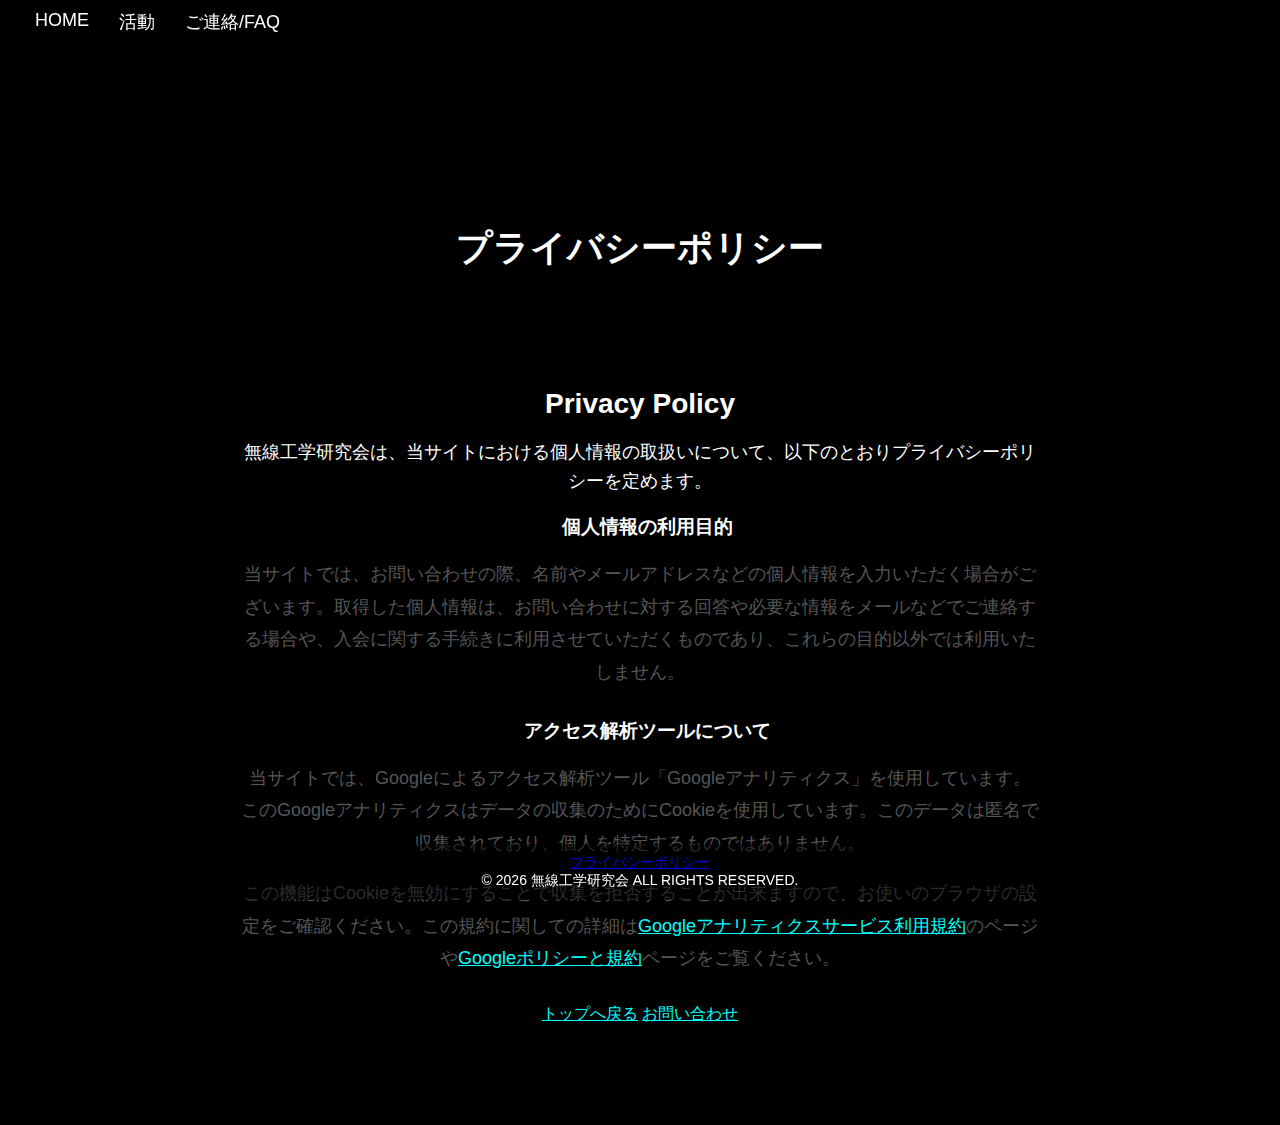
<file: privacy.html>
<!DOCTYPE html>
<html lang="ja">
<head>
    <meta charset="UTF-8">
    <meta name="viewport" content="width=device-width, initial-scale=1.0">
    <title>プライバシーポリシー - 無線工学研究会</title>
    <link rel="stylesheet" href="style.css">
    <link href="https://fonts.googleapis.com/css2?family=Noto+Sans+JP:wght@400;700;900&display=swap" rel="stylesheet">
    <link href="https://fonts.googleapis.com/css2?family=Klee+One:wght@600&display=swap" rel="stylesheet">
    <link rel="icon" href="images/favicon.ico">

    <!-- Google Analytics -->
    <script src="analytics.js"></script>
    
    <style>
        .policy-section {
            margin-top: 40px;
        }
        .policy-item {
            margin-bottom: 30px;
        }
        .policy-item h3 {
            font-weight: 900;
            color: var(--dark-blue);
            margin-bottom: 15px;
            border-left: 4px solid var(--dark-blue);
            padding-left: 15px;
        }
        .policy-item p {
            font-weight: 400;
            color: #555;
            line-height: 1.8;
            margin-bottom: 10px;
        }
        .external-link {
            color: var(--accent-red);
            text-decoration: none;
        }
        .external-link:hover {
            text-decoration: underline;
        }
    </style>
</head>
<body>
    <div id="nav-container"></div>

    <div class="content">
        <header style="background: var(--dark-blue); color: white; text-align: center; padding: 60px 0;">
            <h1>プライバシーポリシー</h1>
        </header>

        <main class="container">
            <section class="about policy-section">
                <h2>Privacy Policy</h2>
                <p>無線工学研究会は、当サイトにおける個人情報の取扱いについて、以下のとおりプライバシーポリシーを定めます。</p>

                <div class="policy-item">
                    <h3>個人情報の利用目的</h3>
                    <p>当サイトでは、お問い合わせの際、名前やメールアドレスなどの個人情報を入力いただく場合がございます。取得した個人情報は、お問い合わせに対する回答や必要な情報をメールなどでご連絡する場合や、入会に関する手続きに利用させていただくものであり、これらの目的以外では利用いたしません。</p>
                </div>

                <div class="policy-item">
                    <h3>アクセス解析ツールについて</h3>
                    <p>当サイトでは、Googleによるアクセス解析ツール「Googleアナリティクス」を使用しています。このGoogleアナリティクスはデータの収集のためにCookieを使用しています。このデータは匿名で収集されており、個人を特定するものではありません。</p>
                    <p>この機能はCookieを無効にすることで収集を拒否することが出来ますので、お使いのブラウザの設定をご確認ください。この規約に関しての詳細は<a href="https://marketingplatform.google.com/about/analytics/terms/jp/" class="external-link" target="_blank" rel="noopener noreferrer">Googleアナリティクスサービス利用規約</a>のページや<a href="https://policies.google.com/technologies/ads?hl=ja" class="external-link" target="_blank" rel="noopener noreferrer">Googleポリシーと規約</a>ページをご覧ください。</p>
                </div>
            </section>

            <section class="footer-cta">
                <a href="index.html" class="btn">トップへ戻る</a>
                <a href="contacts.html" class="btn">お問い合わせ</a>
            </section>
        </main>
    </div>

    <footer style="text-align: center;">
        <div class="footer-links">
            <a href="privacy.html">プライバシーポリシー</a>
        </div>
        &copy; 2026 無線工学研究会 ALL RIGHTS RESERVED.
    </footer>

    <script src="nav.js"></script>
    <script>
      fetch('nav.html')
        .then(response => response.text())
        .then(data => { document.getElementById('nav-container').innerHTML = data; })
        .catch(err => console.error(err));
    </script>
</body>
</html>
</file>
<file: style.css>
/* 全体のリセットと背景 */
body, html {
    margin: 0;
    padding: 0;
    overflow: auto;
    background: #000;
    color: #fff;
    font-family: 'Zen Kaku Gothic Antique', sans-serif;
 }
 /* Three.jsのレンダラーを入れるコンテナ */
 #container {
    position: fixed;
    pointer-events: none;
    top: 0;
    left: 0;
    width: 100%;
    height: 100%;
    z-index: 1;
 }
 /* ナビゲーションバー */
 nav {
    position: fixed;
    top: 0;
    width: 100%;
    z-index: 100;
    background: rgba(0, 0, 0, 0.5);
    padding: 10px 20px;
    display: flex;
    align-items: center;
    justify-content: space-between;
 }
 /* ハンバーガーメニュー */
 .hamburger {
    display: none;
    font-size: 28px;
    cursor: pointer;
    user-select: none;
 }
 nav ul {
    list-style: none;
    margin: 0;
    padding: 0;
    display: flex;
 }
 nav ul li {
    margin: 0 15px;
 }
 nav ul li a {
    text-decoration: none;
    color: #fff;
    font-size: 18px;
    transition: color 0.3s, transform 0.3s;
    text-shadow: 1px 1px 3px rgba(0, 0, 0, 0.7);
 }
 nav ul li a:hover {
    color: #0ff;
    transform: scale(1.1);
 }
 /* コンテンツオーバーレイ */
 .content {
    position: relative;
    z-index: 10;
    max-width: 800px;
    margin: 120px auto 80px;
    background: rgba(0, 0, 0, 0.6);
    padding: 20px 30px;
    border-radius: 10px;
    text-align: center;
    animation: fadeIn 1s ease-out;
 }
 .content h1 {
    margin-bottom: 15px;
    font-size: 36px;
    font-weight: bold;
 }
 .content h2 {
    margin-top: 30px;
    margin-bottom: 10px;
    font-size: 28px;
    font-weight: bold;
 }
 .content p {
    line-height: 1.6;
    font-size: 18px;
 }
 .content a {
    color: #0ff;
    text-decoration: underline;
    transition: color 0.3s, transform 0.3s;
 }
 .content a:hover {
    color: #fff;
    transform: scale(1.05);
 }
 /* フッター */
 footer {
    position: fixed;
    bottom: 0;
    width: 100%;
    z-index: 100;
    background: rgba(0, 0, 0, 0.5);
    text-align: center;
    padding: 10px 0;
    font-size: 14px;
 }
 /* メディアクエリ：画面幅が600px以下の場合 */
 @media (max-width: 600px) {
    .hamburger {
       display: block;
    }
    nav ul {
       flex-direction: column;
       position: absolute;
       top: 50px;
       left: 0;
       width: 100%;
       background: rgba(0, 0, 0, 0.8);
       display: none;
    }
    nav ul.active {
       display: flex;
    }
    nav ul li {
       margin: 10px 0;
    }
 }
 /* コンテンツフェードイン用アニメーション */
 @keyframes fadeIn {
    from { opacity: 0; transform: translateY(20px); }
    to { opacity: 1; transform: translateY(0); }
 }
</file>
